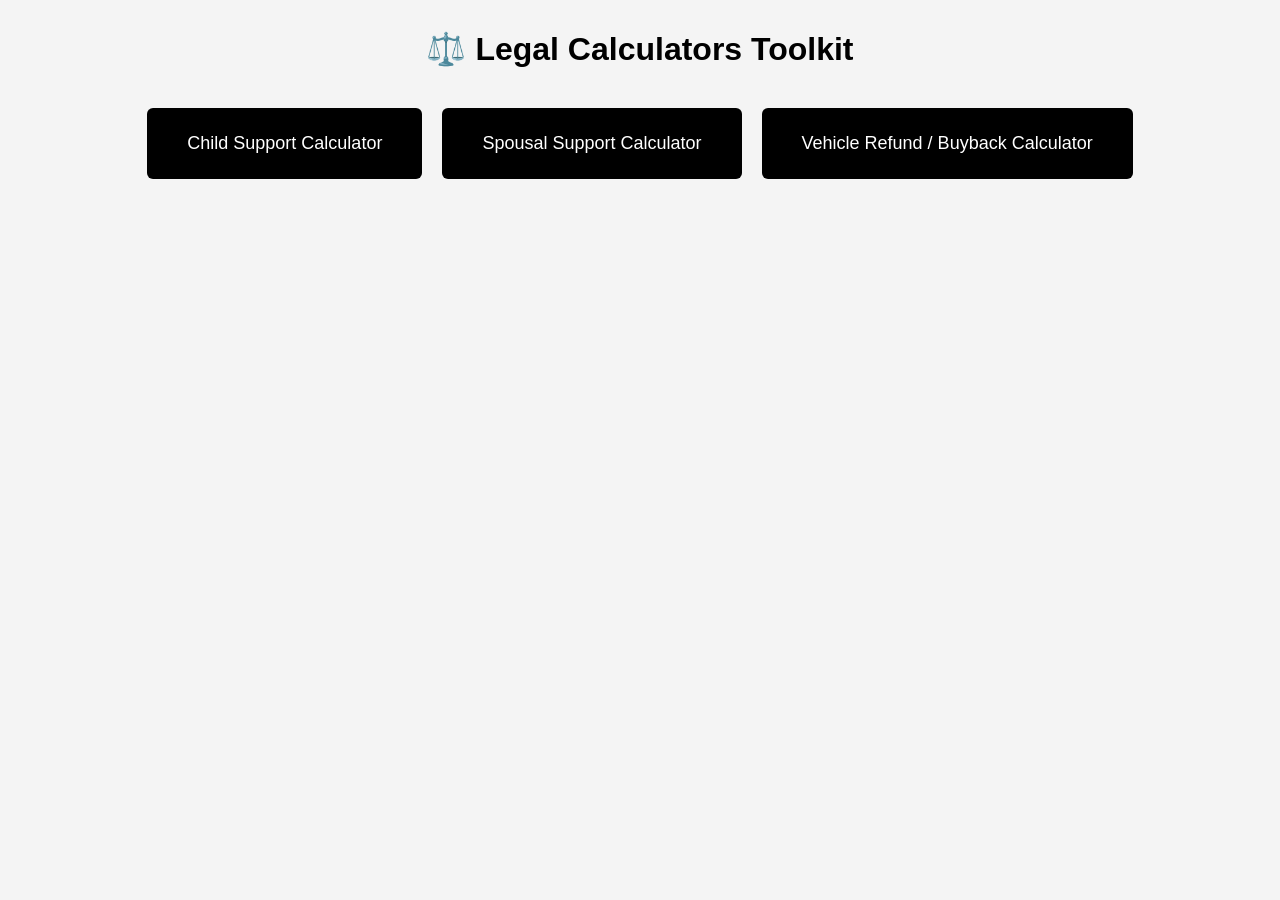
<file: index.html>
<!DOCTYPE html>
<html>
<head>
  <title>Legal Calculators</title>
  <link rel="stylesheet" href="style.css">
</head>
<body>
<h1 class="title">⚖️ Legal Calculators Toolkit</h1>
<div class="cards">
  <a href="child-support-calculator/index.html" class="card">
    Child Support Calculator
  </a>
  <a href="spousal-support-calculator/index.html" class="card">
    Spousal Support Calculator
  </a>
  <a href="lemon-law-refund-calculator/index.html" class="card">
    Vehicle Refund / Buyback Calculator
  </a>
</div>
</body>
</html>
</file>
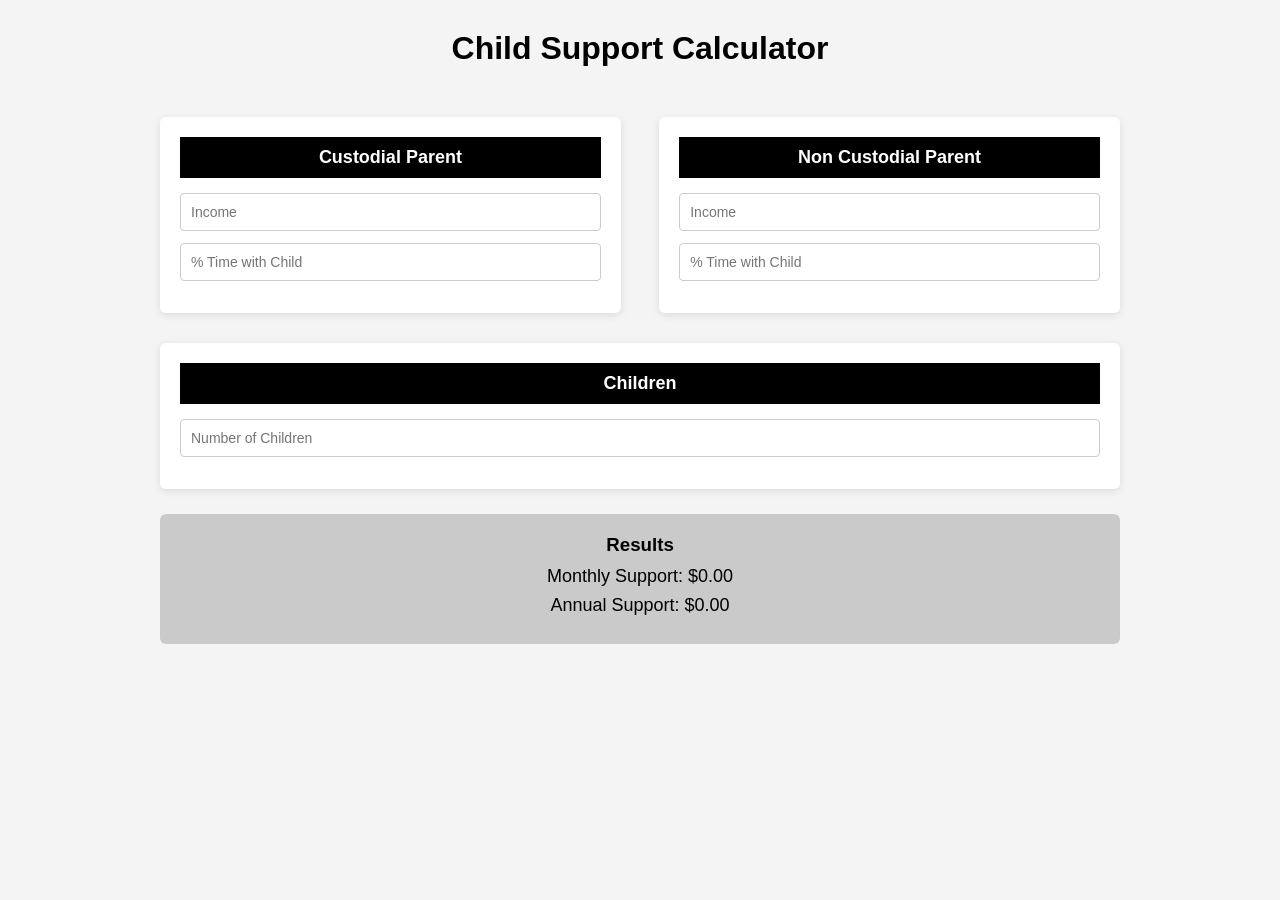
<file: child-support-calculator/index.html>
<!DOCTYPE html>
<html>
<head>
  <title>Child Support Calculator</title>
  <link rel="stylesheet" href="../style.css">
</head>
<body>

<h1>Child Support Calculator</h1>

<div class="container">

  <div class="row">
    <div class="box">
      <h2>Custodial Parent</h2>
      <input type="number" id="input_7_1" placeholder="Income">
      <input type="number" id="input_7_8" placeholder="% Time with Child">
    </div>

    <div class="box">
      <h2>Non Custodial Parent</h2>
      <input type="number" id="input_7_16" placeholder="Income">
      <input type="number" id="input_7_20" placeholder="% Time with Child">
    </div>
  </div>

  <div class="box full">
    <h2>Children</h2>
    <input type="number" id="input_7_24" placeholder="Number of Children">
  </div>

  <div class="results">
    <h3>Results</h3>
    <p>Monthly Support: <span id="monthly">$0.00</span></p>
    <p>Annual Support: <span id="annual">$0.00</span></p>
  </div>

</div>

<script src="child.js"></script>
</body>
</html>
</file>
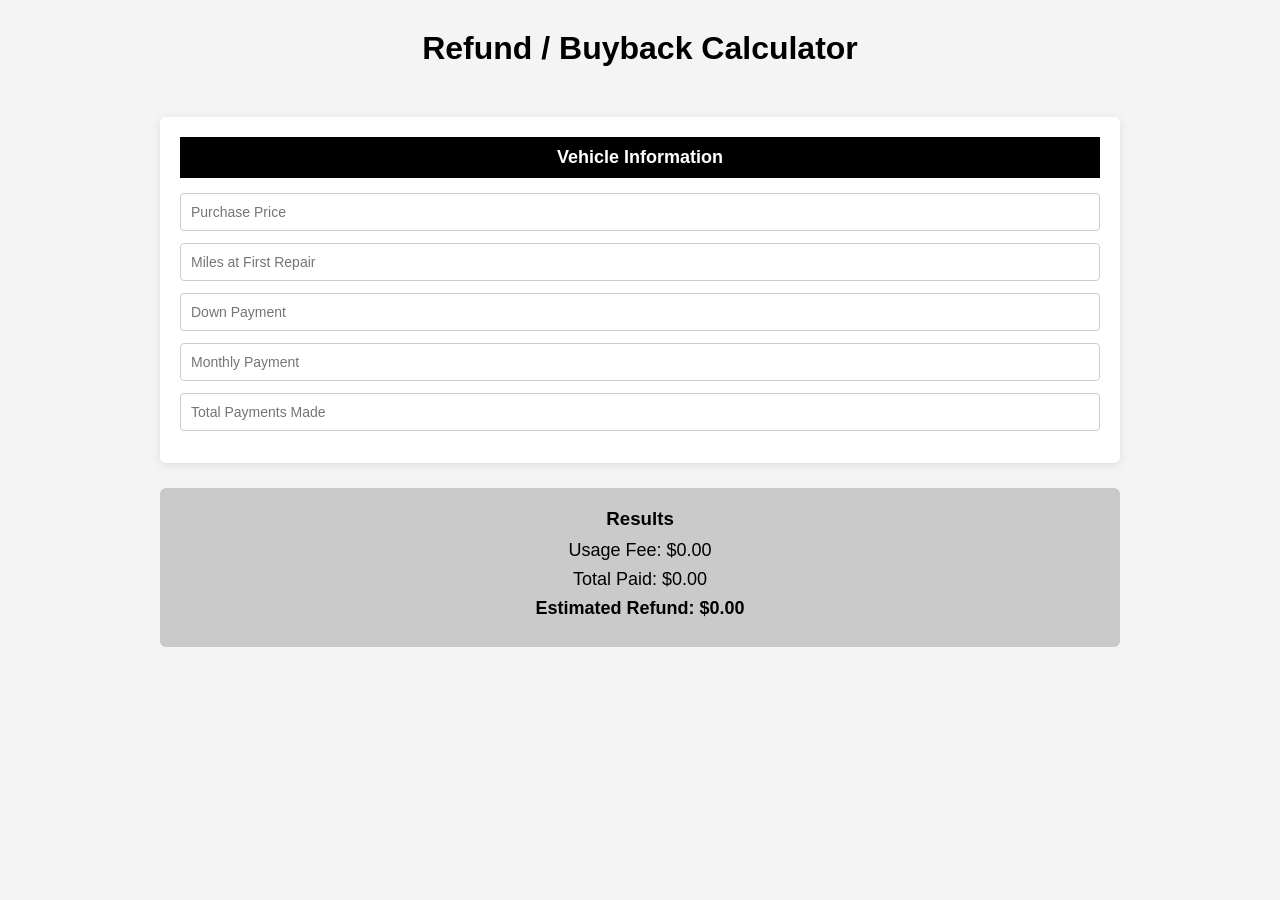
<file: lemon-law-refund-calculator/index.html>
<!DOCTYPE html>
<html>
<head>
  <title>Refund / Buyback Calculator</title>
  <link rel="stylesheet" href="../style.css">
</head>
<body>

<h1>Refund / Buyback Calculator</h1>

<div class="container">

  <div class="box full">
    <h2>Vehicle Information</h2>

    <input type="number" id="price" placeholder="Purchase Price">
    <input type="number" id="miles" placeholder="Miles at First Repair">
    <input type="number" id="down" placeholder="Down Payment">
    <input type="number" id="monthly" placeholder="Monthly Payment">
    <input type="number" id="payments" placeholder="Total Payments Made">

  </div>

  <div class="results">
    <h3>Results</h3>

    <p>Usage Fee: <span id="usage">$0.00</span></p>
    <p>Total Paid: <span id="paid">$0.00</span></p>
    <p><strong>Estimated Refund: <span id="refund">$0.00</span></strong></p>

  </div>

</div>

<script src="refund.js"></script>
</body>
</html>
</file>
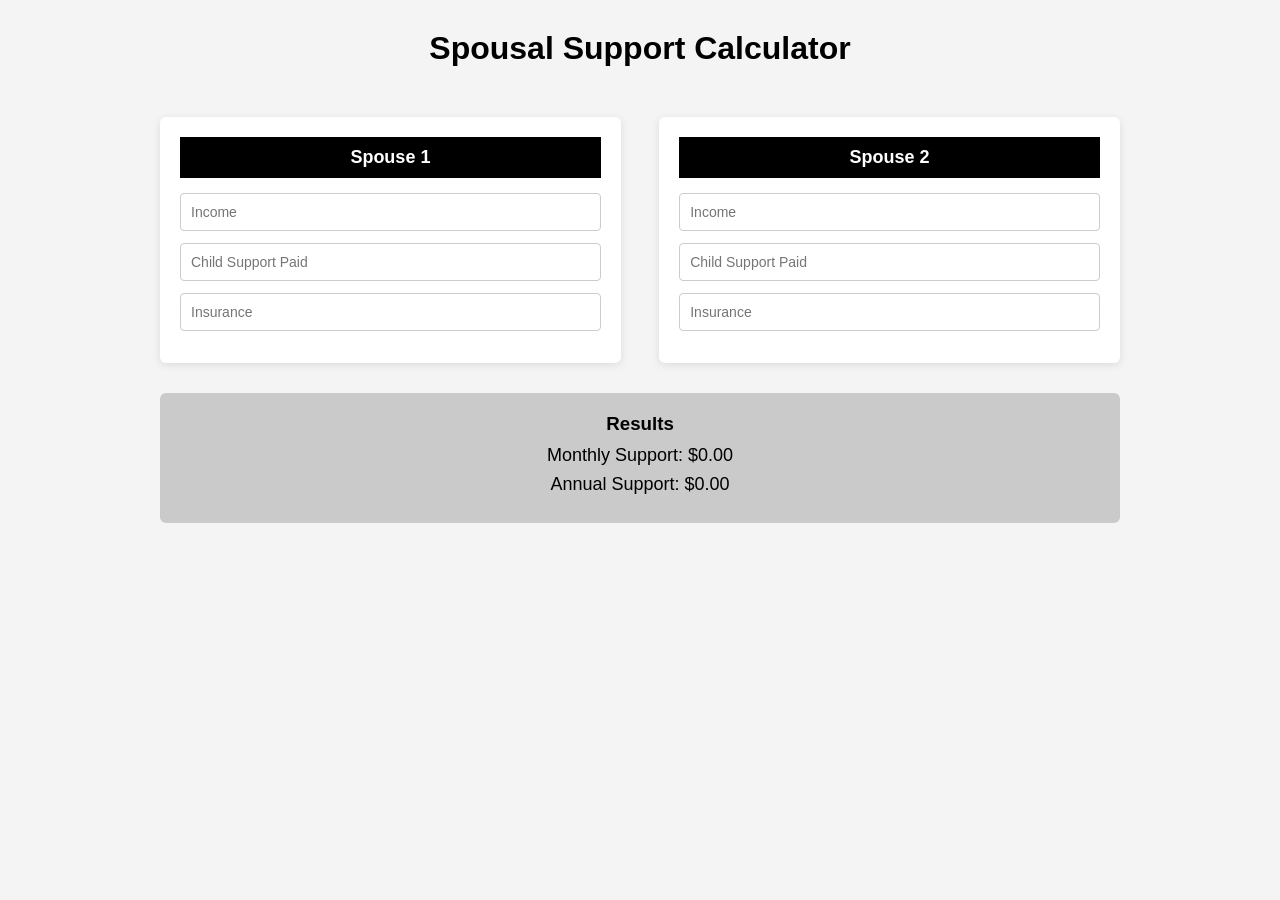
<file: spousal-support-calculator/index.html>
<!DOCTYPE html>
<html>
<head>
  <title>Spousal Support Calculator</title>
  <link rel="stylesheet" href="../style.css">
</head>
<body>

<h1>Spousal Support Calculator</h1>

<div class="container">

  <div class="row">
    <div class="box">
      <h2>Spouse 1</h2>
      <input type="number" id="income1" placeholder="Income">
      <input type="number" id="child1" placeholder="Child Support Paid">
      <input type="number" id="ins1" placeholder="Insurance">
    </div>

    <div class="box">
      <h2>Spouse 2</h2>
      <input type="number" id="income2" placeholder="Income">
      <input type="number" id="child2" placeholder="Child Support Paid">
      <input type="number" id="ins2" placeholder="Insurance">
    </div>
  </div>

  <div class="results">
    <h3>Results</h3>
    <p>Monthly Support: <span id="monthly">$0.00</span></p>
    <p>Annual Support: <span id="annual">$0.00</span></p>
  </div>

</div>

<script src="spousal.js"></script>
</body>
</html>
</file>
<file: style.css>
* {margin: 0; padding: 0; box-sizing: border-box; } 
body {font-family: Arial, sans-serif; background: #f4f4f4; color: #000; text-align: center; } 

/* TITLE */ 
h1 {margin: 30px 0; } 

/* CONTAINER */ 
.container {max-width: 1000px; margin: auto; padding: 20px; } 

/* FLEX BOXES */ 
.row {display: flex; flex-wrap: wrap; justify-content: space-between; gap: 20px;margin-bottom: 30px; } 

/* CARD BOX */ 
.box {background: #ffffff; padding: 20px; width: 48%; box-shadow: 0 2px 8px rgba(0,0,0,0.1); border-radius: 6px; text-align: left; } 

/* FULL WIDTH */ 
.full {width: 100%; } 

/* HEADINGS */ 
.box h2 {background: #000; color: #fff; padding: 10px; font-size: 18px; margin-bottom: 15px; text-align: center; } 

/* INPUTS */ 
input {width: 100%; padding: 10px; margin-bottom: 12px; border: 1px solid #ccc; border-radius: 4px; font-size: 14px; } 

/* INPUT FOCUS */ 
input:focus {border-color: #cc9255; outline: none; } 

/* RESULTS */ 
.results {margin-top: 25px; background: #cacaca; padding: 20px; border-radius: 6px; } 
.results h3 {margin-bottom: 10px; } 
.results p {font-size: 18px; margin: 8px 0; } 

/* CARDS (HOME PAGE) */ 
.cards {display: flex; justify-content: center; gap: 20px; margin-top: 40px; } 
.card {padding: 25px 40px; background: #000; color: #fff; text-decoration: none; border-radius: 6px; font-size: 18px; transition: 0.3s; } 
.card:hover {background: #cc9255; } 

/* RESPONSIVE */ 
@media (max-width: 768px) {.box {width: 100%; } 
  .cards {flex-direction: column; align-items: center; } }
</file>
